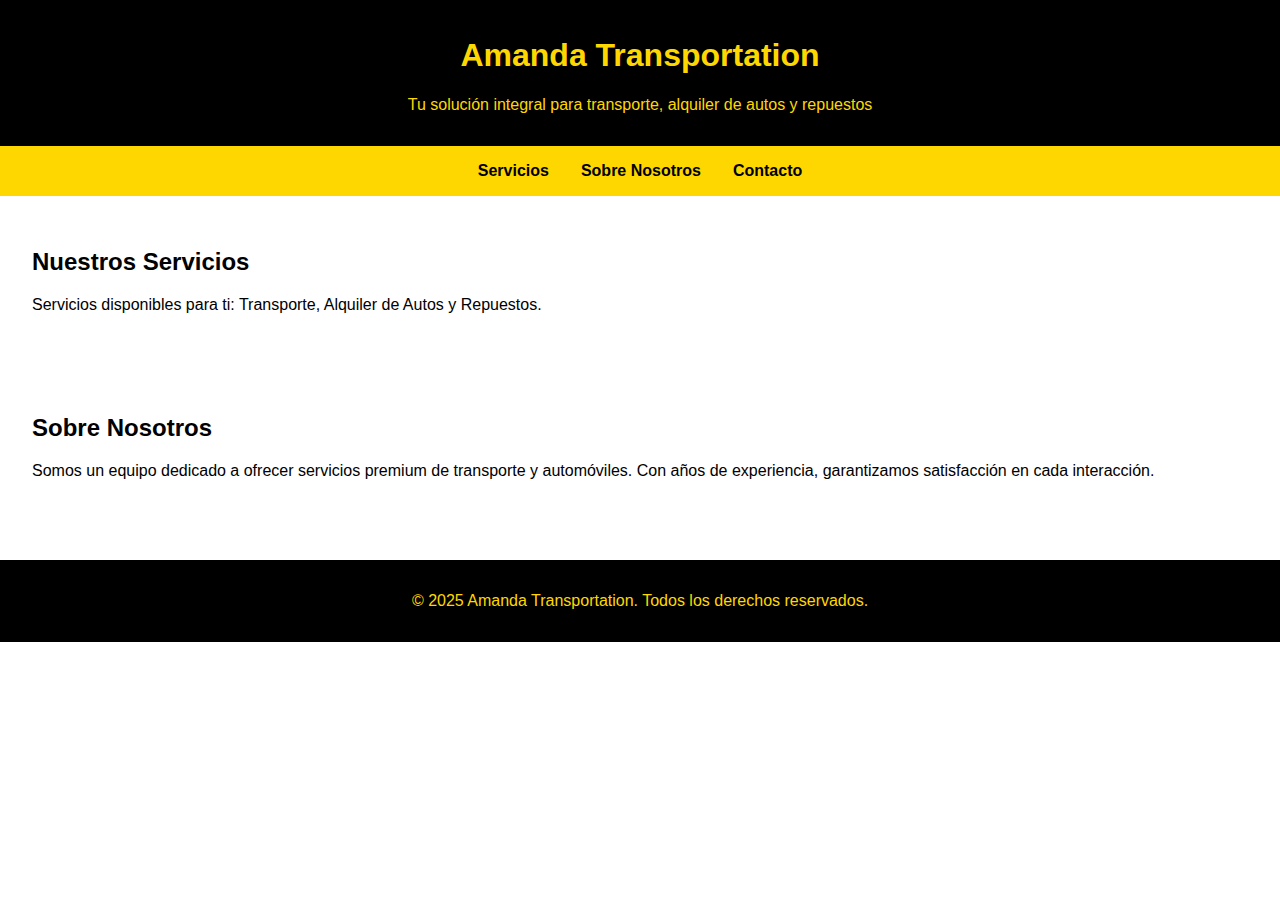
<file: index.html>
<!DOCTYPE html>
<html lang="es">
<head>
    <meta charset="UTF-8">
    <meta name="viewport" content="width=device-width, initial-scale=1.0">
    <meta name="description" content="Transporte confiable, alquiler de autos y repuestos de alta calidad.">
    <meta name="keywords" content="transporte, alquiler de autos, repuestos, servicios de carga">
    <meta name="author" content="Amanda Transportation">
    <title>Amanda Transportation</title>
    <link rel="stylesheet" href="style.css">
</head>
<body>
    <header>
        <h1>Amanda Transportation</h1>
        <p>Tu solución integral para transporte, alquiler de autos y repuestos</p>
    </header>
    <nav>
        <a href="#services">Servicios</a>
        <a href="#about">Sobre Nosotros</a>
        <a href="#contact">Contacto</a>
    </nav>
    <section id="services">
        <h2>Nuestros Servicios</h2>
        <p>Servicios disponibles para ti: Transporte, Alquiler de Autos y Repuestos.</p>
    </section>
    <section id="about">
        <h2>Sobre Nosotros</h2>
        <p>Somos un equipo dedicado a ofrecer servicios premium de transporte y automóviles. Con años de experiencia, garantizamos satisfacción en cada interacción.</p>
    </section>
    <footer>
        <p>&copy; 2025 Amanda Transportation. Todos los derechos reservados.</p>
    </footer>
</body>
</html>
</file>
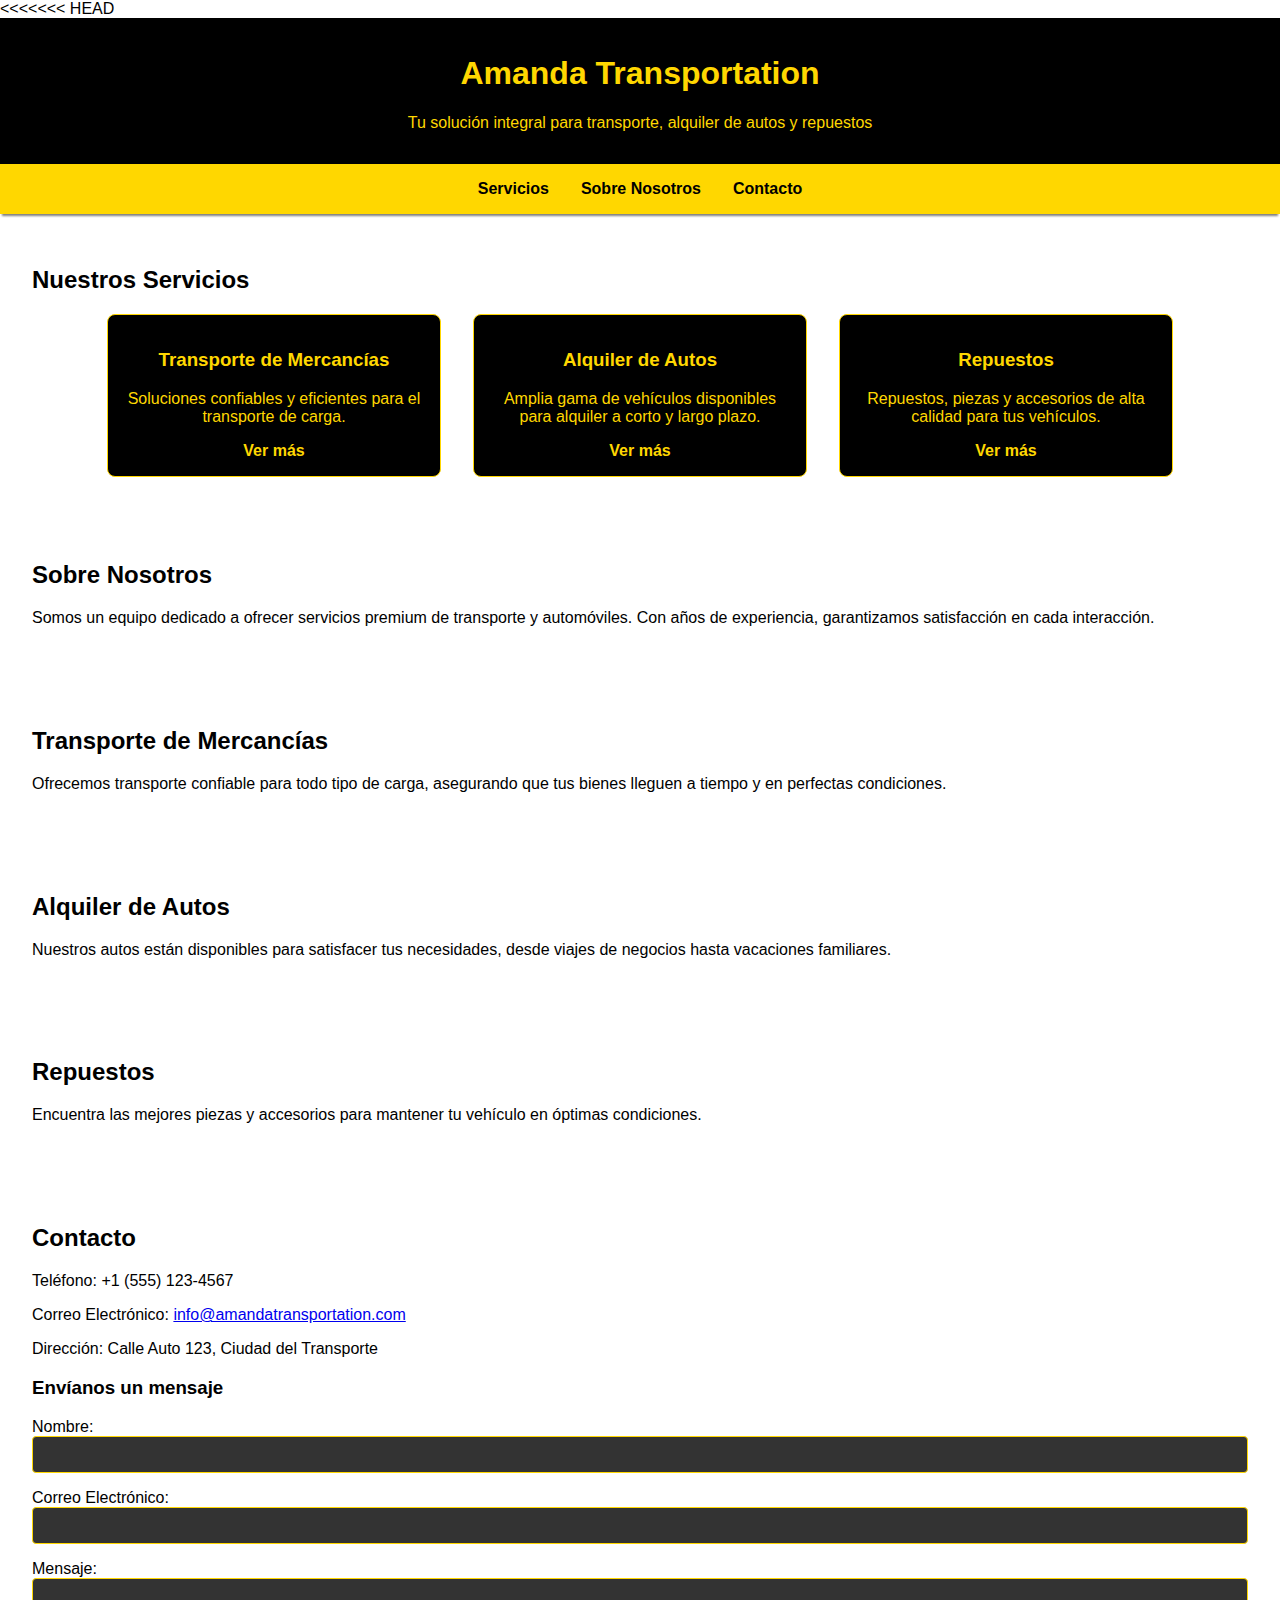
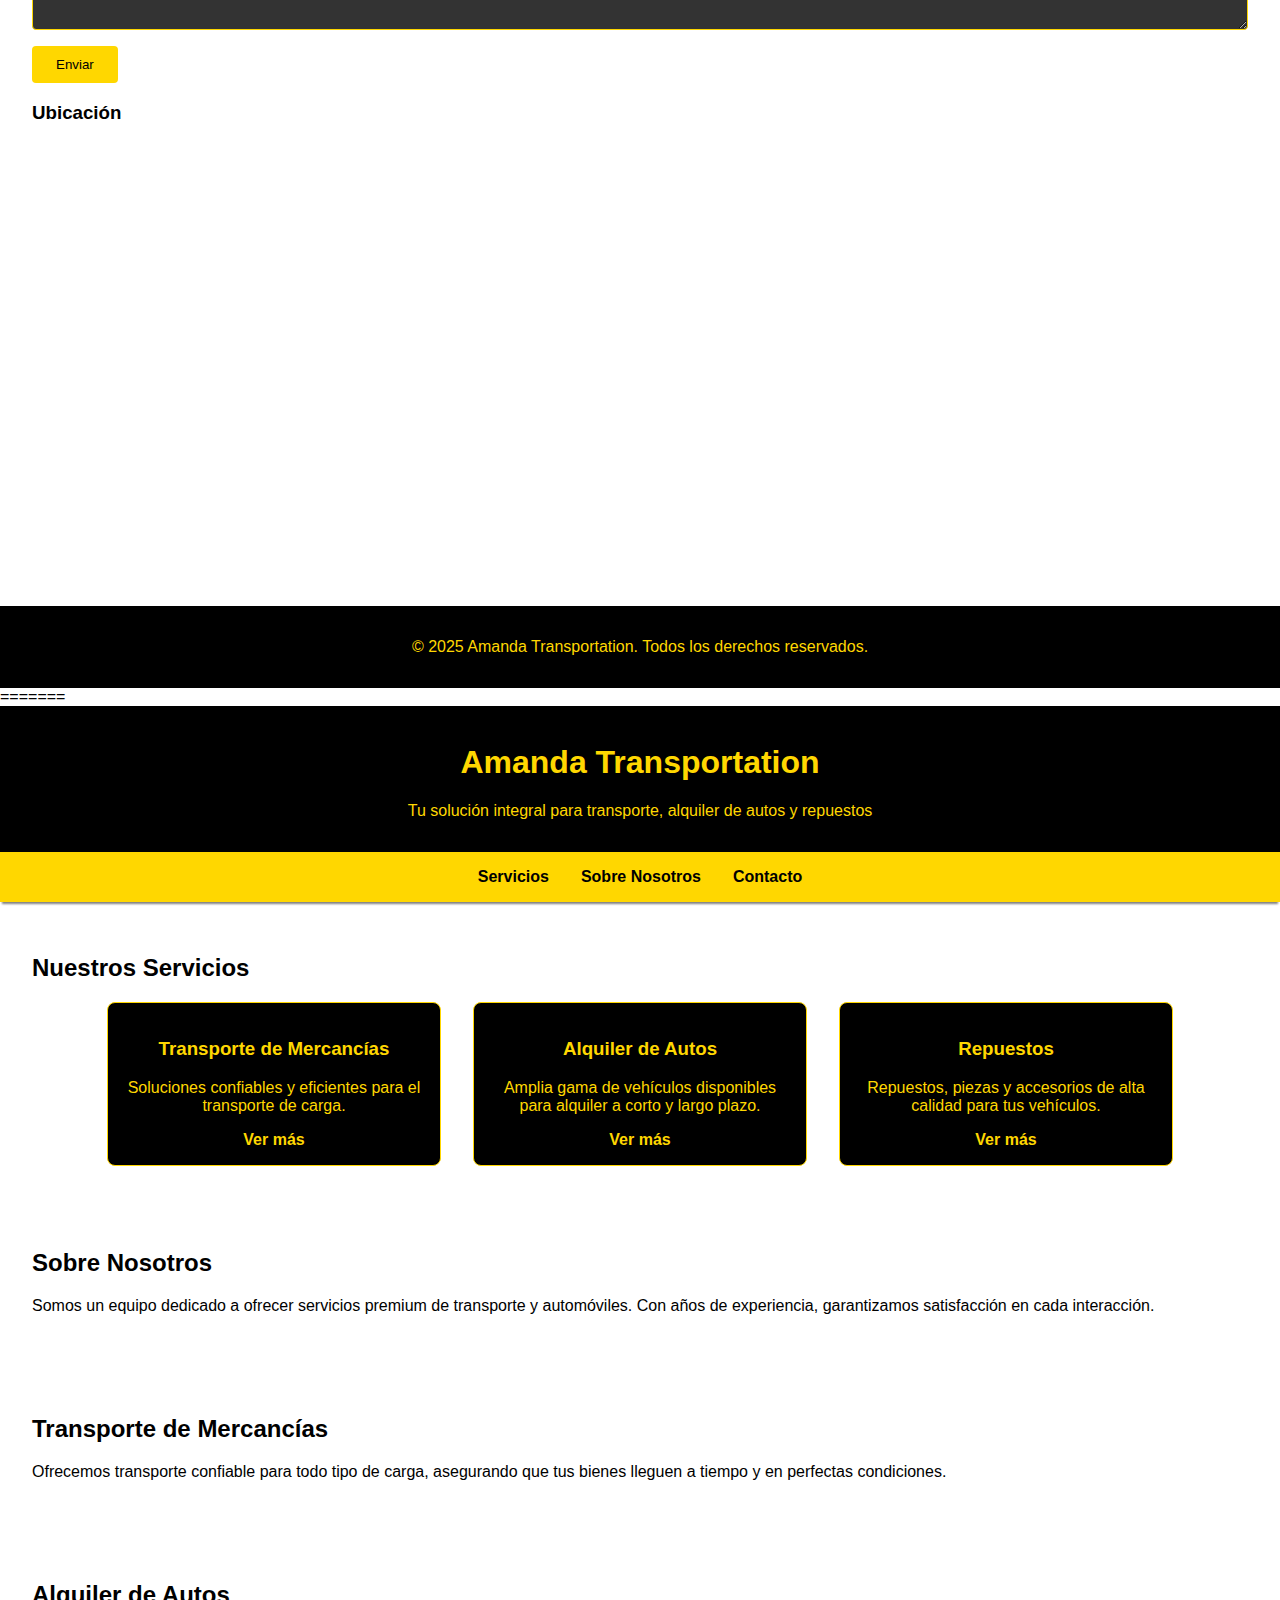
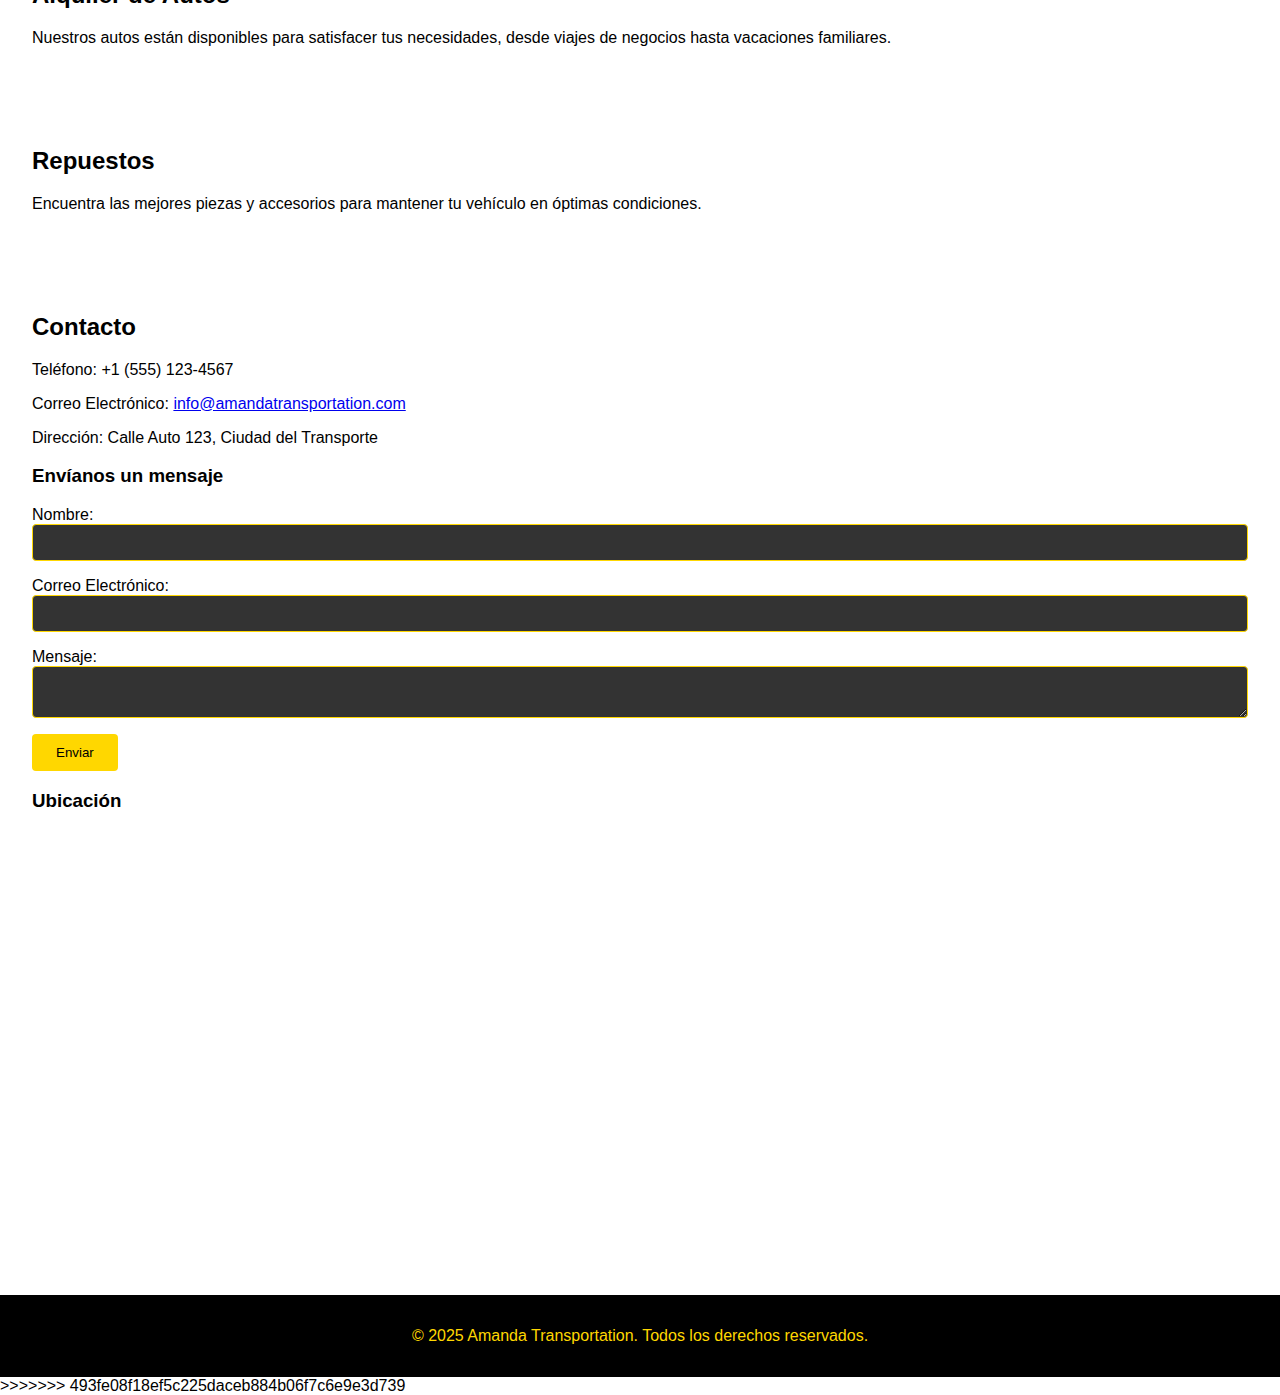
<file: pagina web.html>
<<<<<<< HEAD
<!DOCTYPE html>
<html lang="es">
<head>
    <meta charset="UTF-8">
    <meta name="viewport" content="width=device-width, initial-scale=1.0">
    <meta name="description" content="Transporte confiable, alquiler de autos y repuestos de alta calidad para tus necesidades.">
    <meta name="keywords" content="transporte, alquiler de autos, repuestos, servicios de carga, transporte de mercancías, alquiler de vehículos, repuestos para autos">
    <meta name="author" content="Amanda Transportation">
    <title>Amanda Transportation</title>
    <style>
        body {
            font-family: Arial, sans-serif;
            margin: 0;
            padding: 0;
            box-sizing: border-box;
            background-color: #fff;
            color: #000;
        }
        header {
            background-color: #000;
            color: #FFD700;
            padding: 1rem;
            text-align: center;
            animation: fadeIn 2s ease-in-out;
        }
        nav {
            display: flex;
            justify-content: center;
            background-color: #FFD700;
            box-shadow: 0 4px 2px -2px gray;
        }
        nav a {
            color: #000;
            padding: 1rem;
            text-decoration: none;
            font-weight: bold;
            transition: background-color 0.3s, color 0.3s;
        }
        nav a:hover {
            background-color: #000;
            color: #FFD700;
        }
        section {
            padding: 2rem;
        }
        .services {
            display: flex;
            flex-wrap: wrap;
            gap: 2rem;
            justify-content: center;
        }
        .service {
            border: 1px solid #FFD700;
            border-radius: 8px;
            padding: 1rem;
            text-align: center;
            width: 300px;
            background-color: #000;
            color: #FFD700;
            transition: transform 0.3s ease;
        }
        .service:hover {
            transform: scale(1.05);
        }
        .service a {
            color: #FFD700;
            text-decoration: none;
            font-weight: bold;
            display: block;
            margin-top: 1rem;
        }
        .service a:hover {
            color: #000;
            background-color: #FFD700;
            padding: 0.5rem;
            border-radius: 4px;
        }
        footer {
            background-color: #000;
            color: #FFD700;
            text-align: center;
            padding: 1rem;
            margin-top: 2rem;
        }
        #contact form input, #contact form textarea {
            width: 100%;
            padding: 10px;
            margin-bottom: 1rem;
            border-radius: 4px;
            border: 1px solid #FFD700;
            background-color: #333;
            color: #fff;
        }
        #contact form button {
            background-color: #FFD700;
            color: #000;
            padding: 0.7rem 1.5rem;
            border: none;
            cursor: pointer;
            border-radius: 4px;
        }
        #contact form button:hover {
            background-color: #000;
            color: #FFD700;
        }
        iframe {
            width: 100%;
            height: 400px;
            border: none;
        }
        html {
            scroll-behavior: smooth;
        }
        @media (max-width: 768px) {
            .services {
                flex-direction: column;
                align-items: center;
            }
            .service {
                width: 90%;
            }
            nav {
                flex-direction: column;
            }
            nav a {
                text-align: center;
                padding: 0.5rem;
            }
        }
        @keyframes fadeIn {
            from { opacity: 0; }
            to { opacity: 1; }
        }
    </style>
</head>
<body>
    <header>
        <h1>Amanda Transportation</h1>
        <p>Tu solución integral para transporte, alquiler de autos y repuestos</p>
    </header>
    <nav>
        <a href="#services">Servicios</a>
        <a href="#about">Sobre Nosotros</a>
        <a href="#contact">Contacto</a>
    </nav>
    <section id="services">
        <h2>Nuestros Servicios</h2>
        <div class="services">
            <div class="service">
                <h3>Transporte de Mercancías</h3>
                <p>Soluciones confiables y eficientes para el transporte de carga.</p>
                <a href="#transport">Ver más</a>
            </div>
            <div class="service">
                <h3>Alquiler de Autos</h3>
                <p>Amplia gama de vehículos disponibles para alquiler a corto y largo plazo.</p>
                <a href="#rentals">Ver más</a>
            </div>
            <div class="service">
                <h3>Repuestos</h3>
                <p>Repuestos, piezas y accesorios de alta calidad para tus vehículos.</p>
                <a href="#parts">Ver más</a>
            </div>
        </div>
    </section>
    <section id="about">
        <h2>Sobre Nosotros</h2>
        <p>Somos un equipo dedicado a ofrecer servicios premium de transporte y automóviles. Con años de experiencia, garantizamos satisfacción en cada interacción.</p>
    </section>
    <section id="transport">
        <h2>Transporte de Mercancías</h2>
        <p>Ofrecemos transporte confiable para todo tipo de carga, asegurando que tus bienes lleguen a tiempo y en perfectas condiciones.</p>
    </section>
    <section id="rentals">
        <h2>Alquiler de Autos</h2>
        <p>Nuestros autos están disponibles para satisfacer tus necesidades, desde viajes de negocios hasta vacaciones familiares.</p>
    </section>
    <section id="parts">
        <h2>Repuestos</h2>
        <p>Encuentra las mejores piezas y accesorios para mantener tu vehículo en óptimas condiciones.</p>
    </section>
    <section id="contact">
        <h2>Contacto</h2>
        <p>Teléfono: +1 (555) 123-4567</p>
        <p>Correo Electrónico: <a href="mailto:info@amandatransportation.com">info@amandatransportation.com</a></p>
        <p>Dirección: Calle Auto 123, Ciudad del Transporte</p>
        <h3>Envíanos un mensaje</h3>
        <form>
            <label for="name">Nombre:</label>
            <input type="text" id="name" name="name" required>
            <label for="email">Correo Electrónico:</label>
            <input type="email" id="email" name="email" required>
            <label for="message">Mensaje:</label>
            <textarea id="message" name="message" required></textarea>
            <button type="submit">Enviar</button>
        </form>
        <h3>Ubicación</h3>
        <iframe src="https://www.google.com/maps/embed?pb=..." loading="lazy"></iframe>
    </section>
    <footer>
        <p>&copy; 2025 Amanda Transportation. Todos los derechos reservados.</p>
    </footer>
</body>
</html>
=======
<!DOCTYPE html>
<html lang="es">
<head>
    <meta charset="UTF-8">
    <meta name="viewport" content="width=device-width, initial-scale=1.0">
    <meta name="description" content="Transporte confiable, alquiler de autos y repuestos de alta calidad para tus necesidades.">
    <meta name="keywords" content="transporte, alquiler de autos, repuestos, servicios de carga, transporte de mercancías, alquiler de vehículos, repuestos para autos">
    <meta name="author" content="Amanda Transportation">
    <title>Amanda Transportation</title>
    <style>
        body {
            font-family: Arial, sans-serif;
            margin: 0;
            padding: 0;
            box-sizing: border-box;
            background-color: #fff;
            color: #000;
        }
        header {
            background-color: #000;
            color: #FFD700;
            padding: 1rem;
            text-align: center;
            animation: fadeIn 2s ease-in-out;
        }
        nav {
            display: flex;
            justify-content: center;
            background-color: #FFD700;
            box-shadow: 0 4px 2px -2px gray;
        }
        nav a {
            color: #000;
            padding: 1rem;
            text-decoration: none;
            font-weight: bold;
            transition: background-color 0.3s, color 0.3s;
        }
        nav a:hover {
            background-color: #000;
            color: #FFD700;
        }
        section {
            padding: 2rem;
        }
        .services {
            display: flex;
            flex-wrap: wrap;
            gap: 2rem;
            justify-content: center;
        }
        .service {
            border: 1px solid #FFD700;
            border-radius: 8px;
            padding: 1rem;
            text-align: center;
            width: 300px;
            background-color: #000;
            color: #FFD700;
            transition: transform 0.3s ease;
        }
        .service:hover {
            transform: scale(1.05);
        }
        .service a {
            color: #FFD700;
            text-decoration: none;
            font-weight: bold;
            display: block;
            margin-top: 1rem;
        }
        .service a:hover {
            color: #000;
            background-color: #FFD700;
            padding: 0.5rem;
            border-radius: 4px;
        }
        footer {
            background-color: #000;
            color: #FFD700;
            text-align: center;
            padding: 1rem;
            margin-top: 2rem;
        }
        #contact form input, #contact form textarea {
            width: 100%;
            padding: 10px;
            margin-bottom: 1rem;
            border-radius: 4px;
            border: 1px solid #FFD700;
            background-color: #333;
            color: #fff;
        }
        #contact form button {
            background-color: #FFD700;
            color: #000;
            padding: 0.7rem 1.5rem;
            border: none;
            cursor: pointer;
            border-radius: 4px;
        }
        #contact form button:hover {
            background-color: #000;
            color: #FFD700;
        }
        iframe {
            width: 100%;
            height: 400px;
            border: none;
        }
        html {
            scroll-behavior: smooth;
        }
        @media (max-width: 768px) {
            .services {
                flex-direction: column;
                align-items: center;
            }
            .service {
                width: 90%;
            }
            nav {
                flex-direction: column;
            }
            nav a {
                text-align: center;
                padding: 0.5rem;
            }
        }
        @keyframes fadeIn {
            from { opacity: 0; }
            to { opacity: 1; }
        }
    </style>
</head>
<body>
    <header>
        <h1>Amanda Transportation</h1>
        <p>Tu solución integral para transporte, alquiler de autos y repuestos</p>
    </header>
    <nav>
        <a href="#services">Servicios</a>
        <a href="#about">Sobre Nosotros</a>
        <a href="#contact">Contacto</a>
    </nav>
    <section id="services">
        <h2>Nuestros Servicios</h2>
        <div class="services">
            <div class="service">
                <h3>Transporte de Mercancías</h3>
                <p>Soluciones confiables y eficientes para el transporte de carga.</p>
                <a href="#transport">Ver más</a>
            </div>
            <div class="service">
                <h3>Alquiler de Autos</h3>
                <p>Amplia gama de vehículos disponibles para alquiler a corto y largo plazo.</p>
                <a href="#rentals">Ver más</a>
            </div>
            <div class="service">
                <h3>Repuestos</h3>
                <p>Repuestos, piezas y accesorios de alta calidad para tus vehículos.</p>
                <a href="#parts">Ver más</a>
            </div>
        </div>
    </section>
    <section id="about">
        <h2>Sobre Nosotros</h2>
        <p>Somos un equipo dedicado a ofrecer servicios premium de transporte y automóviles. Con años de experiencia, garantizamos satisfacción en cada interacción.</p>
    </section>
    <section id="transport">
        <h2>Transporte de Mercancías</h2>
        <p>Ofrecemos transporte confiable para todo tipo de carga, asegurando que tus bienes lleguen a tiempo y en perfectas condiciones.</p>
    </section>
    <section id="rentals">
        <h2>Alquiler de Autos</h2>
        <p>Nuestros autos están disponibles para satisfacer tus necesidades, desde viajes de negocios hasta vacaciones familiares.</p>
    </section>
    <section id="parts">
        <h2>Repuestos</h2>
        <p>Encuentra las mejores piezas y accesorios para mantener tu vehículo en óptimas condiciones.</p>
    </section>
    <section id="contact">
        <h2>Contacto</h2>
        <p>Teléfono: +1 (555) 123-4567</p>
        <p>Correo Electrónico: <a href="mailto:info@amandatransportation.com">info@amandatransportation.com</a></p>
        <p>Dirección: Calle Auto 123, Ciudad del Transporte</p>
        <h3>Envíanos un mensaje</h3>
        <form>
            <label for="name">Nombre:</label>
            <input type="text" id="name" name="name" required>
            <label for="email">Correo Electrónico:</label>
            <input type="email" id="email" name="email" required>
            <label for="message">Mensaje:</label>
            <textarea id="message" name="message" required></textarea>
            <button type="submit">Enviar</button>
        </form>
        <h3>Ubicación</h3>
        <iframe src="https://www.google.com/maps/embed?pb=..." loading="lazy"></iframe>
    </section>
    <footer>
        <p>&copy; 2025 Amanda Transportation. Todos los derechos reservados.</p>
    </footer>
</body>
</html>
>>>>>>> 493fe08f18ef5c225daceb884b06f7c6e9e3d739
</file>
<file: style.css>
body {
    font-family: Arial, sans-serif;
    margin: 0;
    padding: 0;
    box-sizing: border-box;
    background-color: #fff;
    color: #000;
}

header {
    background-color: #000;
    color: #FFD700;
    padding: 1rem;
    text-align: center;
}

nav {
    display: flex;
    justify-content: center;
    background-color: #FFD700;
}

nav a {
    color: #000;
    padding: 1rem;
    text-decoration: none;
    font-weight: bold;
}

nav a:hover {
    background-color: #000;
    color: #FFD700;
}

section {
    padding: 2rem;
}

.services {
    display: flex;
    flex-wrap: wrap;
    gap: 2rem;
    justify-content: center;
}

.service {
    border: 1px solid #FFD700;
    border-radius: 8px;
    padding: 1rem;
    text-align: center;
    width: 300px;
    background-color: #000;
    color: #FFD700;
}

.service a {
    color: #FFD700;
    text-decoration: none;
    font-weight: bold;
    display: block;
    margin-top: 1rem;
}

.service a:hover {
    color: #000;
    background-color: #FFD700;
    padding: 0.5rem;
    border-radius: 4px;
}

footer {
    background-color: #000;
    color: #FFD700;
    text-align: center;
    padding: 1rem;
    margin-top: 2rem;
}

@media (max-width: 768px) {
    .services {
        flex-direction: column;
        align-items: center;
    }
    .service {
        width: 90%;
    }
    nav {
        flex-direction: column;
    }
    nav a {
        text-align: center;
        padding: 0.5rem;
    }
}
</file>
